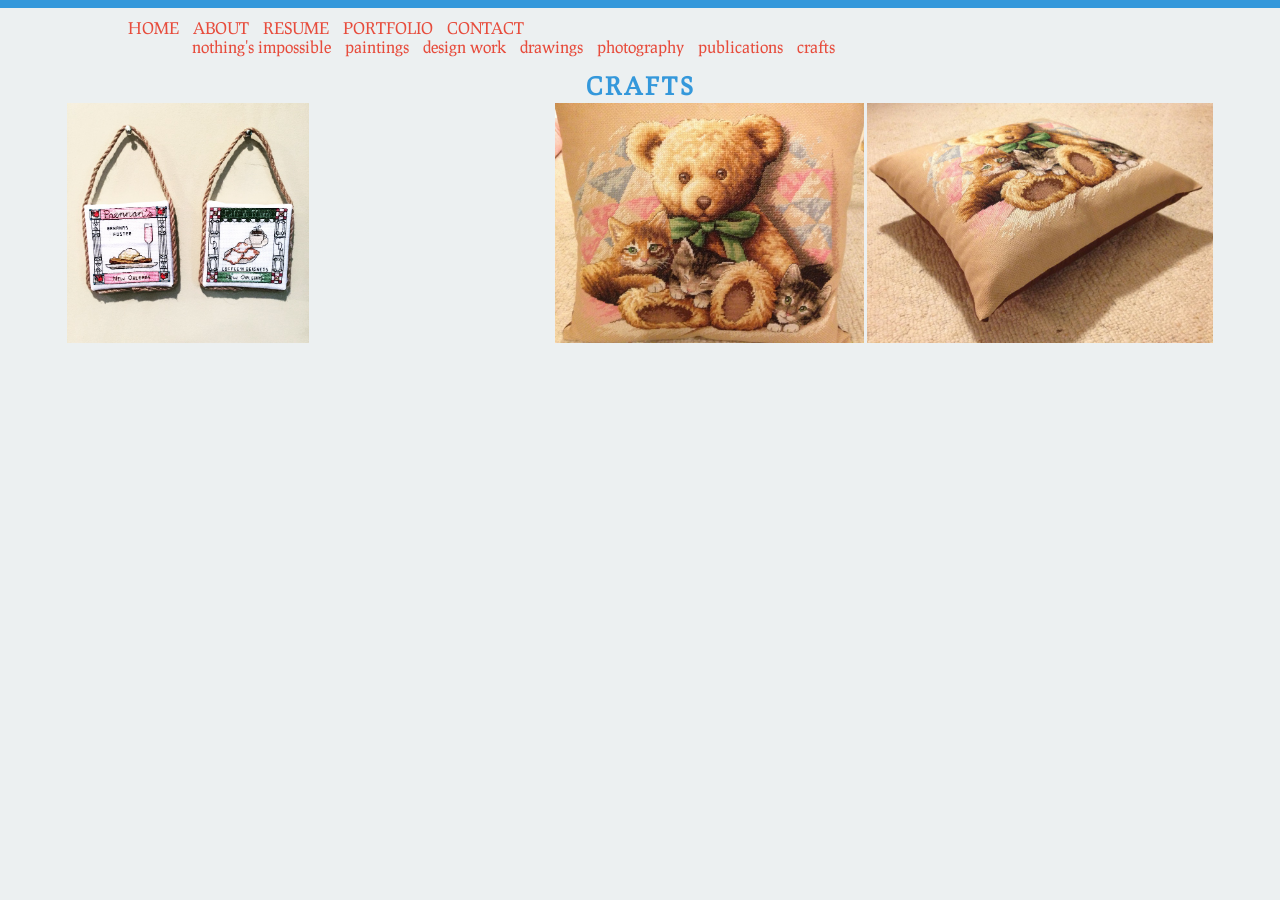
<file: portfolio/crafts.html>
<html>
	<head>
		<title>Crafts Portfolio</title>
		<meta content="width=device-width,initial-scale=1.0" name="viewport">
		<link rel="stylesheet" type="text/css" href="../css/main.css">
		<link rel="stylesheet" type="text/css" href="../vendor/justifiedGallery/justifiedGallery.min.css">
		<link rel="stylesheet" type="text/css" href="../vendor/swipebox/css/swipebox.min.css">
		<link href='https://fonts.googleapis.com/css?family=Prociono' rel='stylesheet' type='text/css'>
	</head>

	<body>
		<div class="main-wrapper">
			<header class="header">
				<nav class="nav">
					<ul>
						<li class="li"><a href="../index.html">Home</a></li>
						<li class="li"><a href="../about.html">About</a></li>
						<li class="li"><a href="../resume.html">Resume</a></li>
						<li class="li"><a href="../portfolio.html">Portfolio</a></li>
						<li class="li"><a href="../contact.html">Contact</a></li>
					</ul>
				</nav>
				<nav class="sub-nav">
					<ul>
						<li class="sub-li"><a href="./nothingsImpossible.html">Nothing's Impossible</li>
						<li class="sub-li"><a href="./paintings.html">Paintings</li>
						<li class="sub-li"><a href="./designWork.html">Design Work</li>
						<li class="sub-li"><a href="./other.html">Drawings</li>
						<li class="sub-li"><a href="./photography.html">Photography</li>
						<li class="sub-li"><a href="./publicationDesigns.html">Publications</li>
						<li class="sub-li"><a href="./crafts.html">Crafts</li>
					</ul>
				</nav>
			</header>

			<section class="gallery-container">
				<h2 class="title portfolio-title">Crafts</h2>
				<div id="gallery">
					<a href="../imgs/portfolio/CrossStitchPillowFront.jpg" title="Bear and Kittens"><img src="../imgs/portfolio/CrossStitchPillowFront.jpg" alt="Bear and Kittens Cross Stitch"/></a>
                    <a href="../imgs/portfolio/CrossStitchPilow.jpg" title="Bear and Kittens"><img src="../imgs/portfolio/CrossStitchPilow.jpg" alt="Bear and Kittens Cross Stitch"/></a>
                    <a href="../imgs/portfolio/NewOrleans.jpg" title="New Orleans"><img src="../imgs/portfolio/NewOrleans.jpg" alt="New Orleans Cross Stitch"/></a>
			</section>
		</div>

		<footer class="footer">

		</footer>
		<script src="../vendor/jquery-2.2.0.min.js"></script>
		<script src="../vendor/justifiedGallery/jquery.justifiedGallery.min.js"></script>
		<script src="../vendor/swipebox/js/jquery.swipebox.min.js"></script>
        <script src="../js/portfolio.js"></script>
	</body>
</html>
</file>
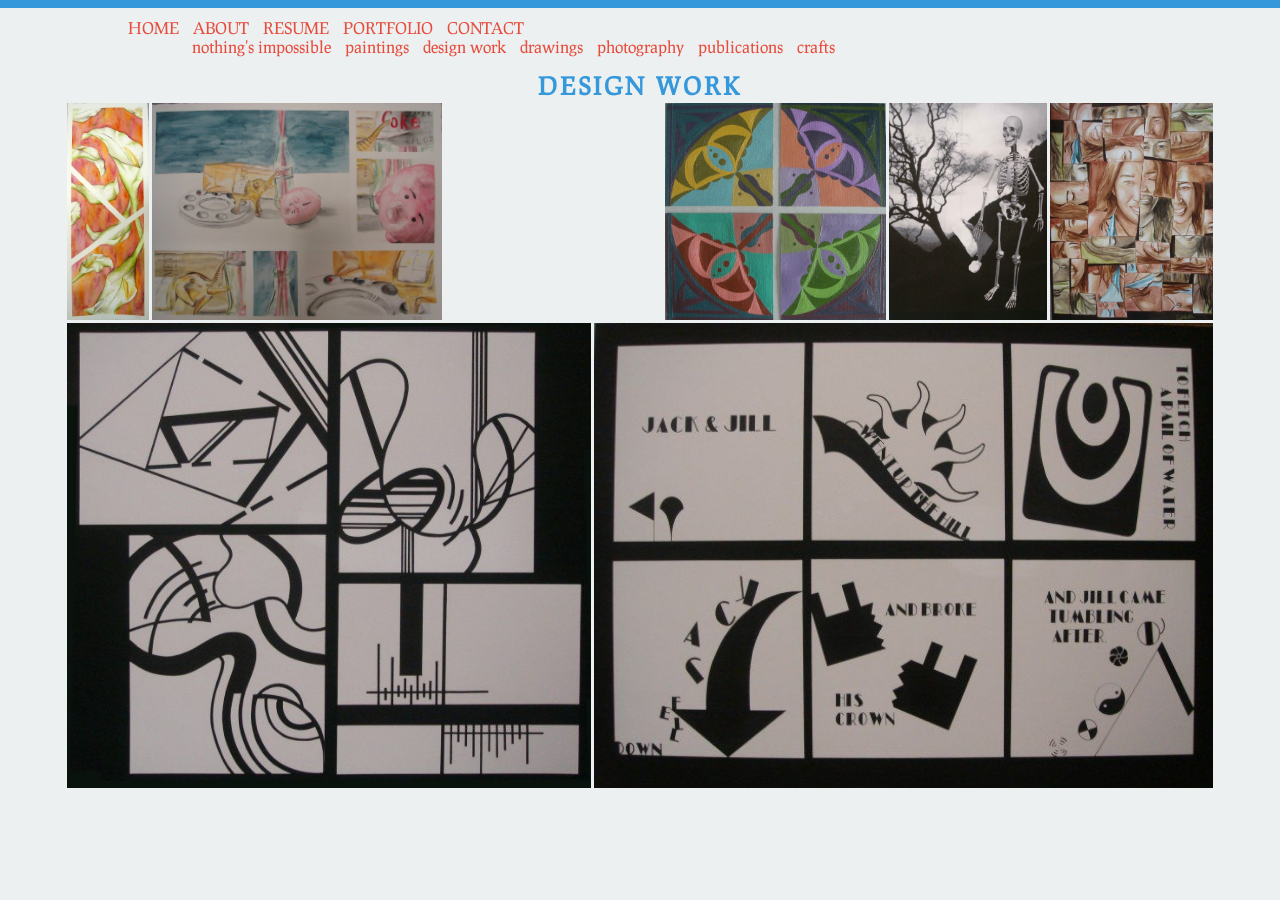
<file: portfolio/designWork.html>
<html>
	<head>
		<title>Design Portfolio</title>
		<meta content="width=device-width,initial-scale=1.0" name="viewport">
		<link rel="stylesheet" type="text/css" href="../css/main.css">
		<link rel="stylesheet" type="text/css" href="../vendor/justifiedGallery/justifiedGallery.min.css">
		<link rel="stylesheet" type="text/css" href="../vendor/swipebox/css/swipebox.min.css">
		<link href='https://fonts.googleapis.com/css?family=Prociono' rel='stylesheet' type='text/css'>
	</head>

	<body>
		<div class="main-wrapper">
			<header class="header">
				<nav class="nav">
					<ul>
						<li class="li"><a href="../index.html">Home</a></li>
						<li class="li"><a href="../about.html">About</a></li>
						<li class="li"><a href="../resume.html">Resume</a></li>
						<li class="li"><a href="../portfolio.html">Portfolio</a></li>
						<li class="li"><a href="../contact.html">Contact</a></li>
					</ul>
				</nav>
				<nav class="sub-nav">
					<ul>
						<li class="sub-li"><a href="./nothingsImpossible.html">Nothing's Impossible</li>
						<li class="sub-li"><a href="./paintings.html">Paintings</li>
						<li class="sub-li"><a href="./designWork.html">Design Work</li>
						<li class="sub-li"><a href="./other.html">Drawings</li>
						<li class="sub-li"><a href="./photography.html">Photography</li>
						<li class="sub-li"><a href="./publicationDesigns.html">Publications</li>
						<li class="sub-li"><a href="./crafts.html">Crafts</li>
					</ul>
				</nav>
			</header>

			<section class="gallery-container">
				<h2 class="title portfolio-title">Design Work</h2>
				<div id="gallery">
					<a href="../imgs/portfolio/2DLines.jpg" title="2D Line Study"><img src="../imgs/portfolio/2DLines.jpg" alt="2D Line Study"/></a>
					<a href="../imgs/portfolio/2DMidterm.jpg" title="Symbol Story Telling"><img src="../imgs/portfolio/2DMidterm.jpg" alt="Symbol Story Telling"/></a>
					<a href="../imgs/portfolio/ColorTheory.jpg" title="Color Wheel Study"><img src="../imgs/portfolio/ColorTheory.jpg" alt="Color Wheel Study"/></a>
					<a href="../imgs/portfolio/PaintingDesign.jpg" title="Flower Watercolor Design"><img src="../imgs/portfolio/PaintingDesign.jpg" alt="Flower Watercolor Design"/></a>
					<a href="../imgs/portfolio/SelfPortraitPieces.jpg" title="Pieces"><img src="../imgs/portfolio/SelfPortraitPieces.jpg" alt="Pieces"/></a>
					<a href="../imgs/portfolio/Skeleton.jpg" title="Xerox Design Study"><img src="../imgs/portfolio/Skeleton.jpg" alt="Xerox Design Study"/></a>
					<a href="../imgs/portfolio/ZoomProject.jpg" title="Watercolor Design Project"><img src="../imgs/portfolio/ZoomProject.jpg" alt="Watercolor Design Project"/></a>
				</div>
			</section>
		</div>

		<footer class="footer">

		</footer>
		<script src="../vendor/jquery-2.2.0.min.js"></script>
		<script src="../vendor/justifiedGallery/jquery.justifiedGallery.min.js"></script>
		<script src="../vendor/swipebox/js/jquery.swipebox.min.js"></script>
        <script src="../js/portfolio.js"></script>
	</body>
</html>
</file>
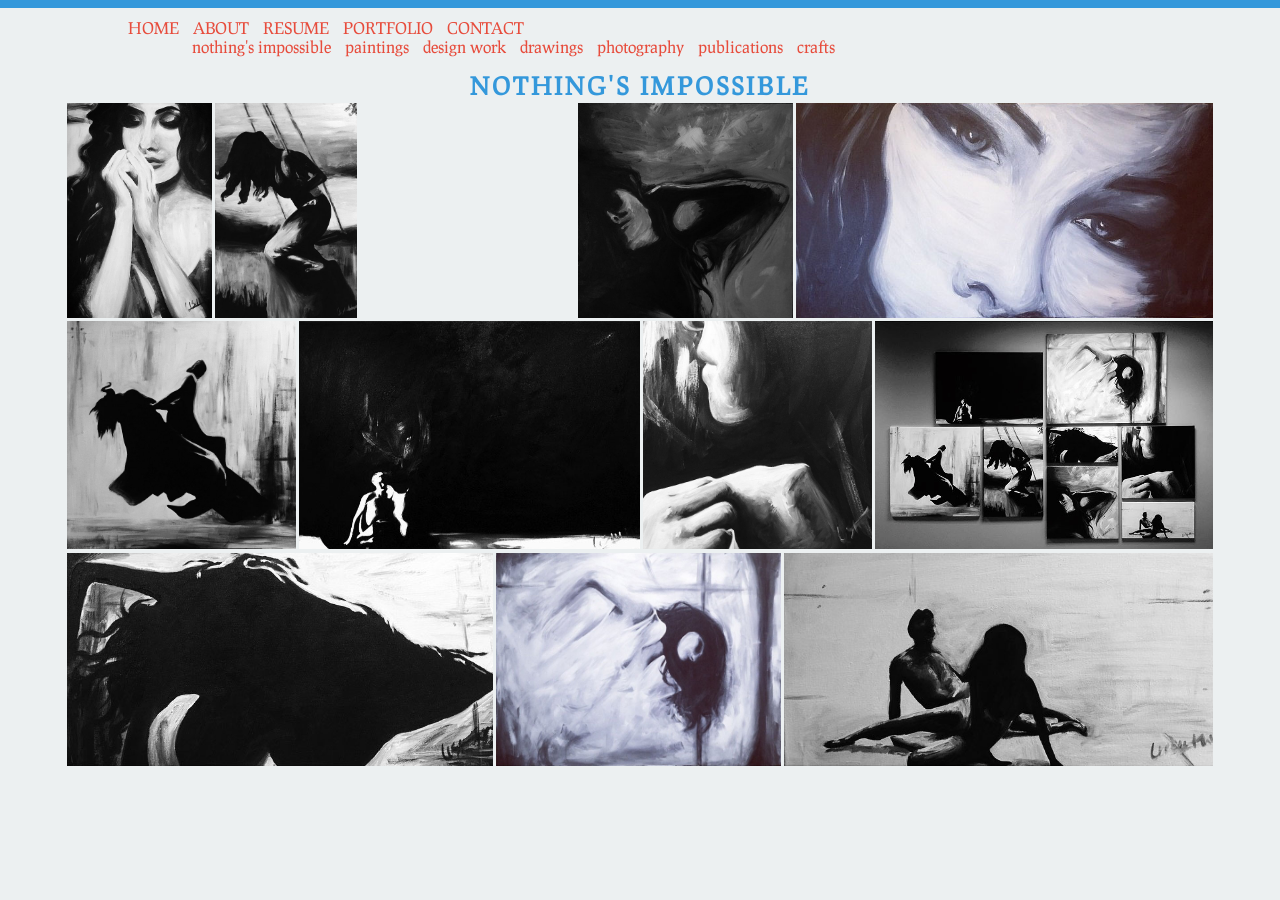
<file: portfolio/nothingsImpossible.html>
<html>
	<head>
		<title>Nothing's Impossbile Portfolio</title>
		<meta content="width=device-width,initial-scale=1.0" name="viewport">
		<link rel="stylesheet" type="text/css" href="../css/main.css">
		<link rel="stylesheet" type="text/css" href="../vendor/justifiedGallery/justifiedGallery.min.css">
		<link rel="stylesheet" type="text/css" href="../vendor/swipebox/css/swipebox.min.css">
		<link href='https://fonts.googleapis.com/css?family=Prociono' rel='stylesheet' type='text/css'>
	</head>

	<body>
		<div class="main-wrapper">
			<header class="header">
				<nav class="nav">
					<ul>
						<li class="li"><a href="../index.html">Home</a></li>
						<li class="li"><a href="../about.html">About</a></li>
						<li class="li"><a href="../resume.html">Resume</a></li>
						<li class="li"><a href="../portfolio.html">Portfolio</a></li>
						<li class="li"><a href="../contact.html">Contact</a></li>
					</ul>
				</nav>
				<nav class="sub-nav">
					<ul>
						<li class="sub-li"><a href="./nothingsImpossible.html">Nothing's Impossible</li>
						<li class="sub-li"><a href="./paintings.html">Paintings</li>
						<li class="sub-li"><a href="./designWork.html">Design Work</li>
						<li class="sub-li"><a href="./other.html">Drawings</li>
						<li class="sub-li"><a href="./photography.html">Photography</li>
						<li class="sub-li"><a href="./publicationDesigns.html">Publications</li>
						<li class="sub-li"><a href="./crafts.html">Crafts</li>
					</ul>
				</nav>
			</header>

			<section class="gallery-container">
				<h2 class="title portfolio-title">Nothing's Impossible</h2>
				<div id="gallery">
					<a href="../imgs/portfolio/Part1.jpg" title="Nothing's Impossible Part 1"><img src="../imgs/portfolio/Part1.jpg" alt="Nothing's Impossible Part 1"/></a>
					<a href="../imgs/portfolio/Part2.jpg" title="Nothing's Impossible Part 2"><img src="../imgs/portfolio/Part2.jpg" alt="Nothing's Impossible Part 2"/></a>
					<a href="../imgs/portfolio/Part3.jpg" title="Nothing's Impossible Part 3"><img src="../imgs/portfolio/Part3.jpg" alt="Nothing's Impossible Part 3"/></a>
					<a href="../imgs/portfolio/Part4.jpg" title="Nothing's Impossible Part 4"><img src="../imgs/portfolio/Part4.jpg" alt="Nothing's Impossible Part 4"/></a>
					<a href="../imgs/portfolio/Part5.jpg" title="Nothing's Impossible Part 5"><img src="../imgs/portfolio/Part5.jpg" alt="Nothing's Impossible Part 5"/></a>
					<a href="../imgs/portfolio/Part6.jpg" title="Nothing's Impossible Part 6"><img src="../imgs/portfolio/Part6.jpg" alt="Nothing's Impossible Part 6"/></a>
					<a href="../imgs/portfolio/Part7.jpg" title="Nothing's Impossible Part 7"><img src="../imgs/portfolio/Part7.jpg" alt="Nothing's Impossible Part 7"/></a>
					<a href="../imgs/portfolio/Part8.jpg" title="Nothing's Impossible Part 8"><img src="../imgs/portfolio/Part8.jpg" alt="Nothing's Impossible Part 8"/></a>
					<a href="../imgs/portfolio/Part9.jpg" title="Nothing's Impossible Part 9"><img src="../imgs/portfolio/Part9.jpg" alt="Nothing's Impossible Part 9"/></a>
					<a href="../imgs/portfolio/Part10.jpg" title="Nothing's Impossible Part 10"><img src="../imgs/portfolio/Part10.jpg" alt="Nothing's Impossible Part 10"/></a>
					<a href="../imgs/portfolio/NothingsImpossible.jpg" title="Nothing's Impossbile"><img src="../imgs/portfolio/NothingsImpossible.jpg" alt="Nothing's Impossible"/></a>
				</div>
			</section>
		</div>

		<footer class="footer">

		</footer>
		<script src="../vendor/jquery-2.2.0.min.js"></script>
		<script src="../vendor/justifiedGallery/jquery.justifiedGallery.min.js"></script>
		<script src="../vendor/swipebox/js/jquery.swipebox.min.js"></script>
        <script src="../js/portfolio.js"></script>
	</body>
</html>
</file>
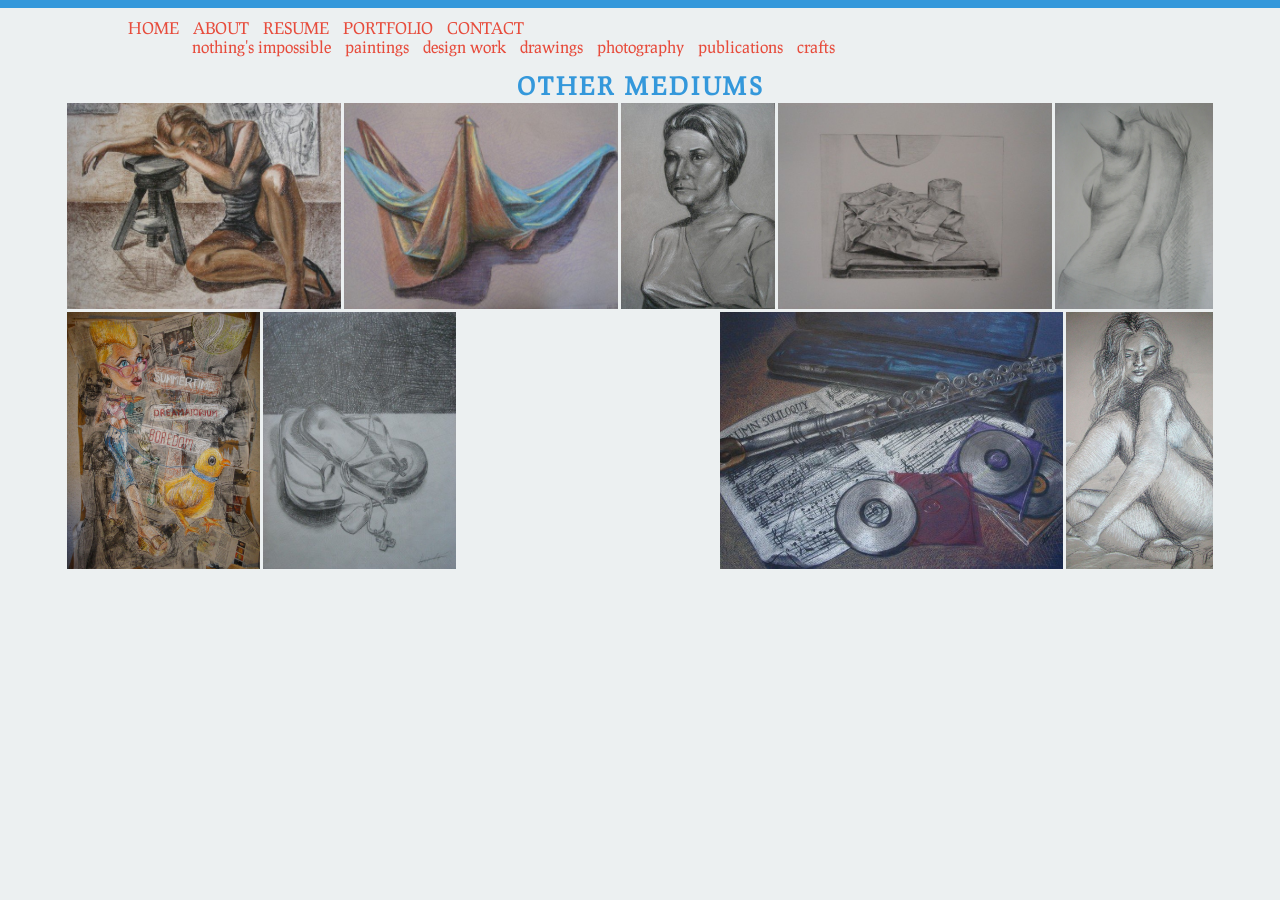
<file: portfolio/other.html>
<html>
	<head>
		<title>Other Mediums Portfolio</title>
		<meta content="width=device-width,initial-scale=1.0" name="viewport">
		<link rel="stylesheet" type="text/css" href="../css/main.css">
		<link rel="stylesheet" type="text/css" href="../vendor/justifiedGallery/justifiedGallery.min.css">
		<link rel="stylesheet" type="text/css" href="../vendor/swipebox/css/swipebox.min.css">
		<link href='https://fonts.googleapis.com/css?family=Prociono' rel='stylesheet' type='text/css'>
	</head>

	<body>
		<div class="main-wrapper">
			<header class="header">
				<nav class="nav">
					<ul>
						<li class="li"><a href="../index.html">Home</a></li>
						<li class="li"><a href="../about.html">About</a></li>
						<li class="li"><a href="../resume.html">Resume</a></li>
						<li class="li"><a href="../portfolio.html">Portfolio</a></li>
						<li class="li"><a href="../contact.html">Contact</a></li>
					</ul>
				</nav>
				<nav class="sub-nav">
					<ul>
						<li class="sub-li"><a href="./nothingsImpossible.html">Nothing's Impossible</li>
						<li class="sub-li"><a href="./paintings.html">Paintings</li>
						<li class="sub-li"><a href="./designWork.html">Design Work</li>
						<li class="sub-li"><a href="./other.html">Drawings</li>
						<li class="sub-li"><a href="./photography.html">Photography</li>
						<li class="sub-li"><a href="./publicationDesigns.html">Publications</li>
						<li class="sub-li"><a href="./crafts.html">Crafts</li>
					</ul>
				</nav>
			</header>

			<section class="gallery-container">
				<h2 class="title portfolio-title">Other Mediums</h2>
				<div id="gallery">
					<a href="../imgs/portfolio/Accessories.jpg" title="Accessories"><img src="../imgs/portfolio/Accessories.jpg" alt="Accessories Graphite"/></a>
                    <a href="../imgs/portfolio/BackStudy.jpg" title="Back Study"><img src="../imgs/portfolio/BackStudy.jpg" alt="Back Study Graphite"/></a>
                    <a href="../imgs/portfolio/ColorTheoryDrapes.jpg" title="Color Theory Drapes"><img src="../imgs/portfolio/ColorTheoryDrapes.jpg" alt="Color Theory Drapes Pastels"/></a>
                    <a href="../imgs/portfolio/KristenKreuk.jpg" title="Kristen Kreuk"><img src="../imgs/portfolio/KristenKreuk.jpg" alt="Kristen Kreuk Quick Sketch Graphite"/></a>
                    <a href="../imgs/portfolio/LifeDrawing.jpg" title="Life Drawing"><img src="../imgs/portfolio/LifeDrawing.jpg" alt="Life Drawing Pastels"/></a>
                    <a href="../imgs/portfolio/LifeDrawingQuickSketch.jpg" title="Life Drawing"><img src="../imgs/portfolio/LifeDrawingQuickSketch.jpg" alt="Life Drawing Quick Sketch Graphite"/></a>
                    <a href="../imgs/portfolio/MultiMediaCollage.jpg" title="Collage"><img src="../imgs/portfolio/MultiMediaCollage.jpg" alt="Collage Multi Media"/></a>
                    <a href="../imgs/portfolio/Music.jpg" title="Flute"><img src="../imgs/portfolio/Music.jpg" alt="Flute Color Pencils"/></a>
                    <a href="../imgs/portfolio/PaperBag.jpg" title="Paper Bag"><img src="../imgs/portfolio/PaperBag.jpg" alt="Paper Bag Graphite"/></a>
			</section>
		</div>

		<footer class="footer">

		</footer>
		<script src="../vendor/jquery-2.2.0.min.js"></script>
		<script src="../vendor/justifiedGallery/jquery.justifiedGallery.min.js"></script>
		<script src="../vendor/swipebox/js/jquery.swipebox.min.js"></script>
        <script src="../js/portfolio.js"></script>
	</body>
</html>
</file>
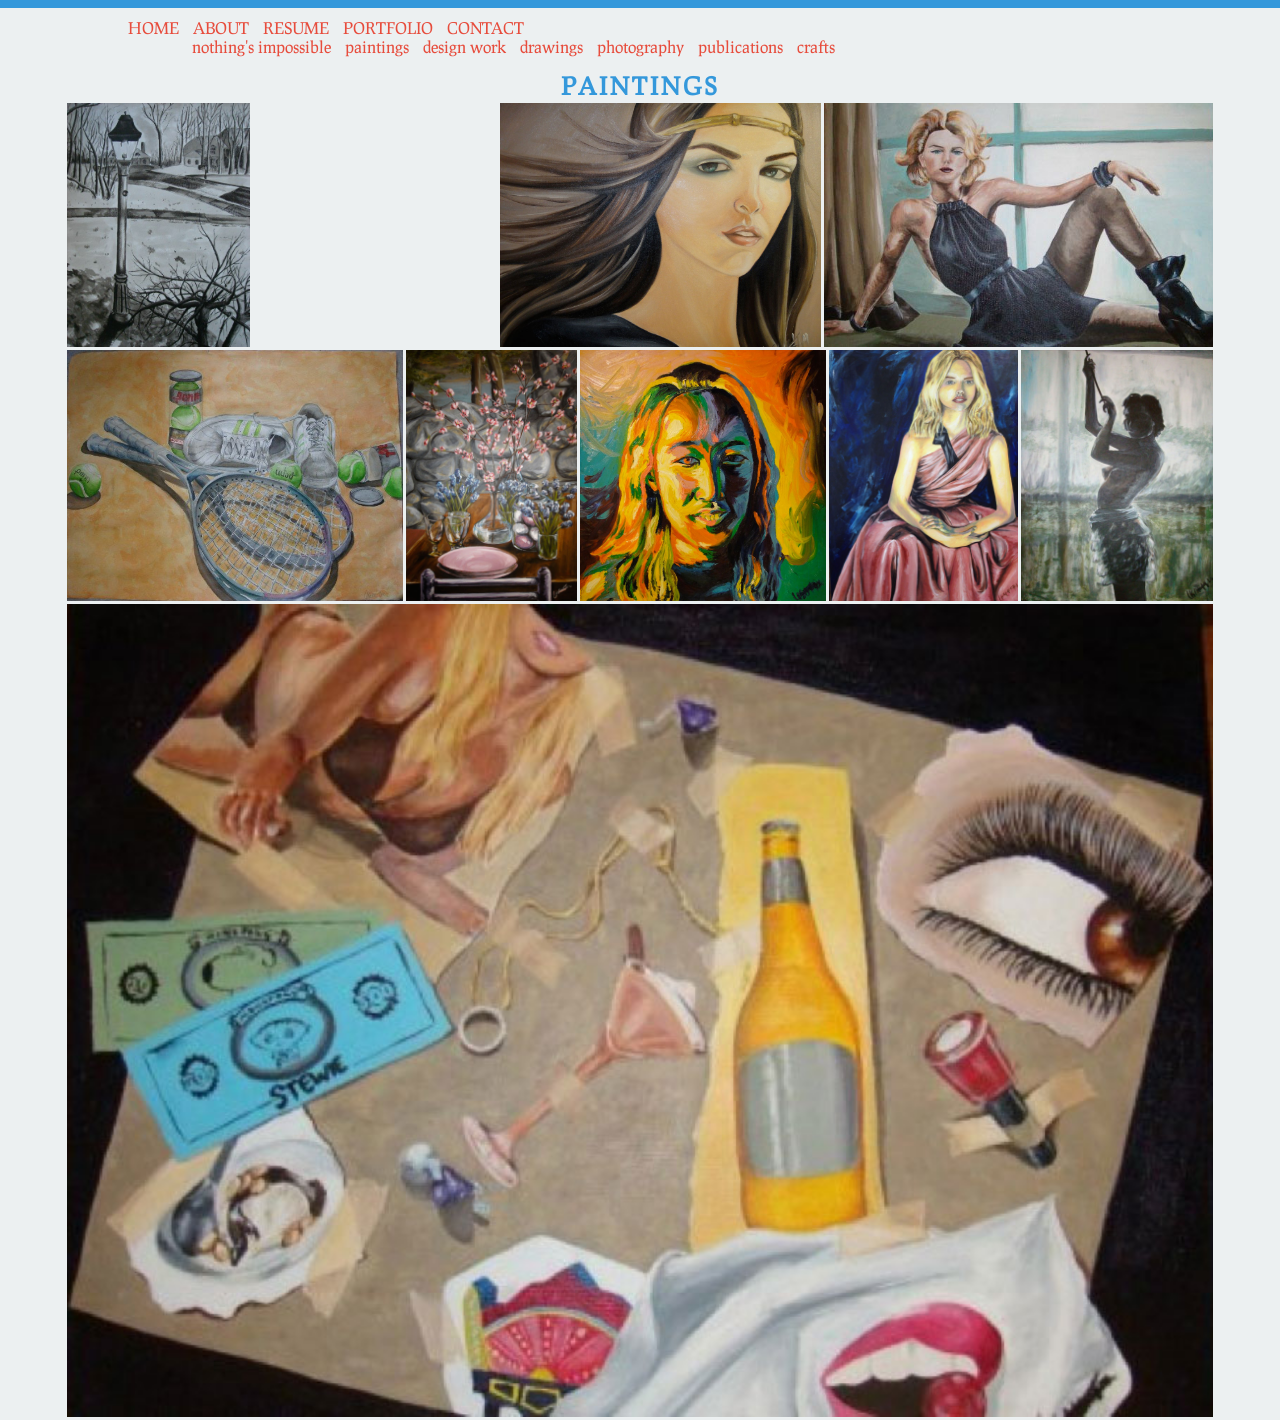
<file: portfolio/paintings.html>
<html>
	<head>
		<title>Paintings Portfolio</title>
		<meta content="width=device-width,initial-scale=1.0" name="viewport">
		<link rel="stylesheet" type="text/css" href="../css/main.css">
		<link rel="stylesheet" type="text/css" href="../vendor/justifiedGallery/justifiedGallery.min.css">
		<link rel="stylesheet" type="text/css" href="../vendor/swipebox/css/swipebox.min.css">
		<link href='https://fonts.googleapis.com/css?family=Prociono' rel='stylesheet' type='text/css'>
	</head>

	<body>
		<div class="main-wrapper">
			<header class="header">
				<nav class="nav">
					<ul>
						<li class="li"><a href="../index.html">Home</a></li>
						<li class="li"><a href="../about.html">About</a></li>
						<li class="li"><a href="../resume.html">Resume</a></li>
						<li class="li"><a href="../portfolio.html">Portfolio</a></li>
						<li class="li"><a href="../contact.html">Contact</a></li>
					</ul>
				</nav>
				<nav class="sub-nav">
					<ul>
						<li class="sub-li"><a href="./nothingsImpossible.html">Nothing's Impossible</li>
						<li class="sub-li"><a href="./paintings.html">Paintings</li>
						<li class="sub-li"><a href="./designWork.html">Design Work</li>
						<li class="sub-li"><a href="./other.html">Drawings</li>
						<li class="sub-li"><a href="./photography.html">Photography</li>
						<li class="sub-li"><a href="./publicationDesigns.html">Publications</li>
						<li class="sub-li"><a href="./crafts.html">Crafts</li>
					</ul>
				</nav>
			</header>

			<section class="gallery-container">
				<h2 class="title portfolio-title">Paintings</h2>
				<div id="gallery">
					<a href="../imgs/portfolio/Tennis.jpg" title="Tennis"><img src="../imgs/portfolio/Tennis.jpg" alt="Tennis Watercolor"/></a>
                    <a href="../imgs/portfolio/Silhouette.jpg" title="Silhouette"><img src="../imgs/portfolio/Silhouette.jpg" alt="Silhouette Acrylics"/></a>
                    <a href="../imgs/portfolio/SevenSins.jpg" title="Seven Sins"><img src="../imgs/portfolio/SevenSins.jpg" alt="Seven Sins Acrylics"/></a>
                    <a href="../imgs/portfolio/Neighborhood.jpg" title="Neighborhood"><img src="../imgs/portfolio/Neighborhood.jpg" alt="Neighborhood Watercolor and Pen"/></a>
                    <a href="../imgs/portfolio/Model.jpg" title="Model"><img src="../imgs/portfolio/Model.jpg" alt="Model Acrylics"/></a>
                    <a href="../imgs/portfolio/Gypsy.jpg" title="Gypsy"><img src="../imgs/portfolio/Gypsy.jpg" alt="Gypsy Oil"/></a>
                    <a href="../imgs/portfolio/DeckFlowers.jpg" title="Still Life"><img src="../imgs/portfolio/DeckFlowers.jpg" alt="Still Life Acrylics"/></a>
                    <a href="../imgs/portfolio/ColorsSelfPortrait.jpg" title="Colors"><img src="../imgs/portfolio/ColorsSelfPortrait.jpg" alt="Colors Oil"/></a>
                    <a href="../imgs/portfolio/Boots.jpg" title="Boots"><img src="../imgs/portfolio/Boots.jpg" alt="Boots Acrylics"/></a>
				</div>
			</section>
		</div>

		<footer class="footer">

		</footer>
		<script src="../vendor/jquery-2.2.0.min.js"></script>
		<script src="../vendor/justifiedGallery/jquery.justifiedGallery.min.js"></script>
		<script src="../vendor/swipebox/js/jquery.swipebox.min.js"></script>
        <script src="../js/portfolio.js"></script>
	</body>
</html>
</file>
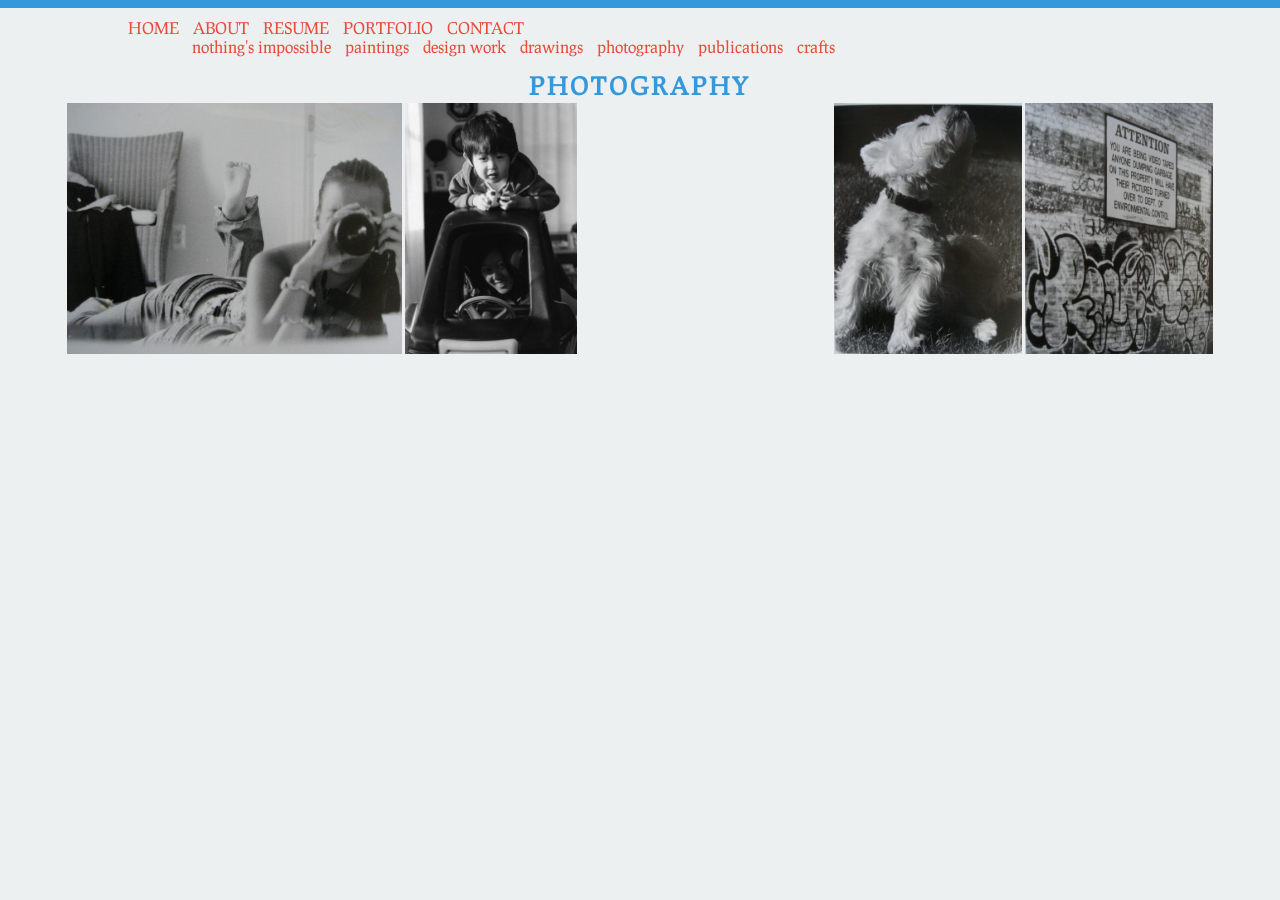
<file: portfolio/photography.html>
<html>
	<head>
		<title>Photography Portfolio</title>
		<meta content="width=device-width,initial-scale=1.0" name="viewport">
		<link rel="stylesheet" type="text/css" href="../css/main.css">
		<link rel="stylesheet" type="text/css" href="../vendor/justifiedGallery/justifiedGallery.min.css">
		<link rel="stylesheet" type="text/css" href="../vendor/swipebox/css/swipebox.min.css">
		<link href='https://fonts.googleapis.com/css?family=Prociono' rel='stylesheet' type='text/css'>
	</head>

	<body>
		<div class="main-wrapper">
			<header class="header">
				<nav class="nav">
					<ul>
						<li class="li"><a href="../index.html">Home</a></li>
						<li class="li"><a href="../about.html">About</a></li>
						<li class="li"><a href="../resume.html">Resume</a></li>
						<li class="li"><a href="../portfolio.html">Portfolio</a></li>
						<li class="li"><a href="../contact.html">Contact</a></li>
					</ul>
				</nav>
				<nav class="sub-nav">
					<ul>
						<li class="sub-li"><a href="./nothingsImpossible.html">Nothing's Impossible</li>
						<li class="sub-li"><a href="./paintings.html">Paintings</li>
						<li class="sub-li"><a href="./designWork.html">Design Work</li>
						<li class="sub-li"><a href="./other.html">Drawings</li>
						<li class="sub-li"><a href="./photography.html">Photography</li>
						<li class="sub-li"><a href="./publicationDesigns.html">Publications</li>
						<li class="sub-li"><a href="./crafts.html">Crafts</li>
					</ul>
				</nav>
			</header>

			<section class="gallery-container">
				<h2 class="title portfolio-title">Photography</h2>
				<div id="gallery">
					<a href="../imgs/portfolio/Koco.jpg" title="Koco"><img src="../imgs/portfolio/Koco.jpg" alt="Koco"/></a>
                    <a href="../imgs/portfolio/SelfPortrait.jpg" title="Self Portrait"><img src="../imgs/portfolio/SelfPortrait.jpg" alt="Self Portrait"/></a>
                    <a href="../imgs/portfolio/Warning.jpg" title="Warning"><img src="../imgs/portfolio/Warning.jpg" alt="Warning"/></a>
                    <a href="../imgs/portfolio/LittleBoyPhoto.jpg" title="Play Time"><img src="../imgs/portfolio/LittleBoyPhoto.jpg" alt="Play Time"/></a>
				</div>
			</section>
		</div>

		<footer class="footer">

		</footer>
		<script src="../vendor/jquery-2.2.0.min.js"></script>
		<script src="../vendor/justifiedGallery/jquery.justifiedGallery.min.js"></script>
		<script src="../vendor/swipebox/js/jquery.swipebox.min.js"></script>
        <script src="../js/portfolio.js"></script>
	</body>
</html>
</file>
<file: css/main.css>
*{margin:0;padding:0}body{background-color:#ECF0F1;color:#2C3E50;font-size:12pt;font-family:'Prociono', Georgia, serif}h1{color:#3498DB}a{color:#E74C3C;text-decoration:none}a:hover{color:#2980B9;cursor:pointer}strong{color:#3498DB}th,td,table{border:1px solid black}th th,th td,td th,td td,table th,table td{padding:15px}.header{border-top:solid 8px #3498DB;margin-bottom:15px}.nav{margin-top:10px;margin-left:10%;margin-right:10%}.sub-nav{margin-left:15%}.left-nav{float:left}.right-nav{float:right}.clear{clear:both}.li{display:inline;list-style:none;margin-right:10px;text-transform:uppercase}.sub-li{display:inline;list-style:none;margin-right:10px;text-transform:lowercase}.titles{margin-top:-228px}.title{color:#3498DB;text-transform:uppercase;letter-spacing:3px;text-align:center}.page-title{margin-top:50px;margin-bottom:10px}.main{color:#2C3E50;font-family:'Prociono', Georgia, serif;font-size:58pt}.container{width:100%}.sub{font-family:'Prociono', Georgia, serif;font-size:18pt;text-align:center}.footer-sub{margin-bottom:-30px;font-size:30pt;color:#2C3E50}.button{border:solid 2px #2C3E50;-moz-border-radius:15px;-webkit-border-radius:15px;background-color:transparent;color:#2C3E50;display:inline-block;font-size:18pt;margin-top:30px;padding:15px}.button:hover{border:solid 2px #2C3E50;background-color:#2C3E50;color:#2980B9;cursor:pointer}.circle{border-radius:50%}.flex{display:-webkit-box;display:-ms-flexbox;display:-webkit-flex;display:flex;align-items:center}.column{flex-direction:column}.footer{text-align:center;width:100%}.line{border-top:solid 1px #3498DB;width:100%;margin-left:1%;margin-right:1%;margin-top:3%}.main-img{margin-top:20px;width:40%;height:auto}.main-wrapper{min-height:calc(100vh - 126px)}.portfolio{font-family:'Prociono', Georgia, serif;font-size:46pt}.portfolio-icons{margin-left:10%;margin-right:10%}.gallery-container{margin-left:5%;margin-right:5%}.input-field{width:80%;max-width:700px;margin:1%;line-height:2em;padding:6px;font-size:1em;border-radius:3px;border:none}.email{font-family:'Prociono', Georgia, serif}.message{font-family:'Prociono', Georgia, serif}.about{max-width:400px;margin-top:20px}.about-text{margin-left:30%;margin-right:30%;margin-top:10px;margin-bottom:10px}.logo-images{max-width:200px}@media (max-width: 481px){.main{font-size:34px}.sub{font-size:10pt}.footer-sub{font-size:18pt}.button{font-size:14pt;margin-top:10px;padding:5px}.img-wrapper{width:95%}h2{font-size:14pt}}
/*# sourceMappingURL=main.css.map */
</file>
<file: vendor/justifiedGallery/justifiedGallery.min.css>
/*!
 * Justified Gallery - v3.6.1
 * http://miromannino.github.io/Justified-Gallery/
 * Copyright (c) 2015 Miro Mannino
 * Licensed under the MIT license.
 */
@-webkit-keyframes justified-gallery-show-caption-animation{from{opacity:0}to{opacity:.7}}@-moz-keyframes justified-gallery-show-caption-animation{from{opacity:0}to{opacity:.7}}@-o-keyframes justified-gallery-show-caption-animation{from{opacity:0}to{opacity:.7}}@keyframes justified-gallery-show-caption-animation{from{opacity:0}to{opacity:.7}}@-webkit-keyframes justified-gallery-show-entry-animation{from{opacity:0}to{opacity:1}}@-moz-keyframes justified-gallery-show-entry-animation{from{opacity:0}to{opacity:1}}@-o-keyframes justified-gallery-show-entry-animation{from{opacity:0}to{opacity:1}}@keyframes justified-gallery-show-entry-animation{from{opacity:0}to{opacity:1}}.justified-gallery{width:100%;position:relative;overflow:hidden}.justified-gallery>a,.justified-gallery>div{position:absolute;display:inline-block;overflow:hidden;opacity:0;filter:alpha(opacity=0)}.justified-gallery>a>img,.justified-gallery>div>img,.justified-gallery>a>a>img,.justified-gallery>div>a>img{position:absolute;top:50%;left:50%;margin:0;padding:0;border:0}.justified-gallery>a>.caption,.justified-gallery>div>.caption{display:none;position:absolute;bottom:0;padding:5px;background-color:#000;left:0;right:0;margin:0;color:#fff;font-size:12px;font-weight:300;font-family:sans-serif}.justified-gallery>a>.caption.caption-visible,.justified-gallery>div>.caption.caption-visible{display:initial;opacity:.7;filter:"alpha(opacity=70)";-webkit-animation:justified-gallery-show-caption-animation 500ms 0 ease;-moz-animation:justified-gallery-show-caption-animation 500ms 0 ease;-ms-animation:justified-gallery-show-caption-animation 500ms 0 ease}.justified-gallery>.entry-visible{opacity:1;filter:alpha(opacity=100);-webkit-animation:justified-gallery-show-entry-animation 500ms 0 ease;-moz-animation:justified-gallery-show-entry-animation 500ms 0 ease;-ms-animation:justified-gallery-show-entry-animation 500ms 0 ease}.justified-gallery>.jg-filtered{display:none}.justified-gallery>.spinner{position:absolute;bottom:0;margin-left:-24px;padding:10px 0;left:50%;opacity:initial;filter:initial;overflow:initial}.justified-gallery>.spinner>span{display:inline-block;opacity:0;filter:alpha(opacity=0);width:8px;height:8px;margin:0 4px;background-color:#000;border-top-left-radius:6px;border-top-right-radius:6px;border-bottom-right-radius:6px;border-bottom-left-radius:6px}
</file>
<file: vendor/swipebox/css/swipebox.min.css>
/*! Swipebox v1.3.0 | Constantin Saguin csag.co | MIT License | github.com/brutaldesign/swipebox */html.swipebox-html.swipebox-touch{overflow:hidden!important}#swipebox-overlay img{border:none!important}#swipebox-overlay{width:100%;height:100%;position:fixed;top:0;left:0;z-index:99999!important;overflow:hidden;-webkit-user-select:none;-moz-user-select:none;-ms-user-select:none;user-select:none}#swipebox-container{position:relative;width:100%;height:100%}#swipebox-slider{-webkit-transition:-webkit-transform .4s ease;transition:transform .4s ease;height:100%;left:0;top:0;width:100%;white-space:nowrap;position:absolute;display:none;cursor:pointer}#swipebox-slider .slide{height:100%;width:100%;line-height:1px;text-align:center;display:inline-block}#swipebox-slider .slide:before{content:"";display:inline-block;height:50%;width:1px;margin-right:-1px}#swipebox-slider .slide .swipebox-inline-container,#swipebox-slider .slide .swipebox-video-container,#swipebox-slider .slide img{display:inline-block;max-height:100%;max-width:100%;margin:0;padding:0;width:auto;height:auto;vertical-align:middle}#swipebox-slider .slide .swipebox-video-container{background:0 0;max-width:1140px;max-height:100%;width:100%;padding:5%;-webkit-box-sizing:border-box;box-sizing:border-box}#swipebox-slider .slide .swipebox-video-container .swipebox-video{width:100%;height:0;padding-bottom:56.25%;overflow:hidden;position:relative}#swipebox-slider .slide .swipebox-video-container .swipebox-video iframe{width:100%!important;height:100%!important;position:absolute;top:0;left:0}#swipebox-slider .slide-loading{background:url(../img/loader.gif) center center no-repeat}#swipebox-bottom-bar,#swipebox-top-bar{-webkit-transition:.5s;transition:.5s;position:absolute;left:0;z-index:999;height:50px;width:100%}#swipebox-bottom-bar{bottom:-50px}#swipebox-bottom-bar.visible-bars{-webkit-transform:translate3d(0,-50px,0);transform:translate3d(0,-50px,0)}#swipebox-top-bar{top:-50px}#swipebox-top-bar.visible-bars{-webkit-transform:translate3d(0,50px,0);transform:translate3d(0,50px,0)}#swipebox-title{display:block;width:100%;text-align:center}#swipebox-close,#swipebox-next,#swipebox-prev{background-image:url(../img/icons.png);background-repeat:no-repeat;border:none!important;text-decoration:none!important;cursor:pointer;width:50px;height:50px;top:0}#swipebox-arrows{display:block;margin:0 auto;width:100%;height:50px}#swipebox-prev{background-position:-32px 13px;float:left}#swipebox-next{background-position:-78px 13px;float:right}#swipebox-close{top:0;right:0;position:absolute;z-index:9999;background-position:15px 12px}.swipebox-no-close-button #swipebox-close{display:none}#swipebox-next.disabled,#swipebox-prev.disabled{opacity:.3}.swipebox-no-touch #swipebox-overlay.rightSpring #swipebox-slider{-webkit-animation:rightSpring .3s;animation:rightSpring .3s}.swipebox-no-touch #swipebox-overlay.leftSpring #swipebox-slider{-webkit-animation:leftSpring .3s;animation:leftSpring .3s}.swipebox-touch #swipebox-container:after,.swipebox-touch #swipebox-container:before{-webkit-backface-visibility:hidden;backface-visibility:hidden;-webkit-transition:all .3s ease;transition:all .3s ease;content:' ';position:absolute;z-index:999;top:0;height:100%;width:20px;opacity:0}.swipebox-touch #swipebox-container:before{left:0;-webkit-box-shadow:inset 10px 0 10px -8px #656565;box-shadow:inset 10px 0 10px -8px #656565}.swipebox-touch #swipebox-container:after{right:0;-webkit-box-shadow:inset -10px 0 10px -8px #656565;box-shadow:inset -10px 0 10px -8px #656565}.swipebox-touch #swipebox-overlay.leftSpringTouch #swipebox-container:before,.swipebox-touch #swipebox-overlay.rightSpringTouch #swipebox-container:after{opacity:1}@-webkit-keyframes rightSpring{0%{left:0}50%{left:-30px}100%{left:0}}@keyframes rightSpring{0%{left:0}50%{left:-30px}100%{left:0}}@-webkit-keyframes leftSpring{0%{left:0}50%{left:30px}100%{left:0}}@keyframes leftSpring{0%{left:0}50%{left:30px}100%{left:0}}@media screen and (min-width:800px){#swipebox-close{right:10px}#swipebox-arrows{width:92%;max-width:800px}}#swipebox-overlay{background:#0d0d0d}#swipebox-bottom-bar,#swipebox-top-bar{text-shadow:1px 1px 1px #000;background:#000;opacity:.95}#swipebox-top-bar{color:#fff!important;font-size:15px;line-height:43px;font-family:Helvetica,Arial,sans-serif}
</file>
